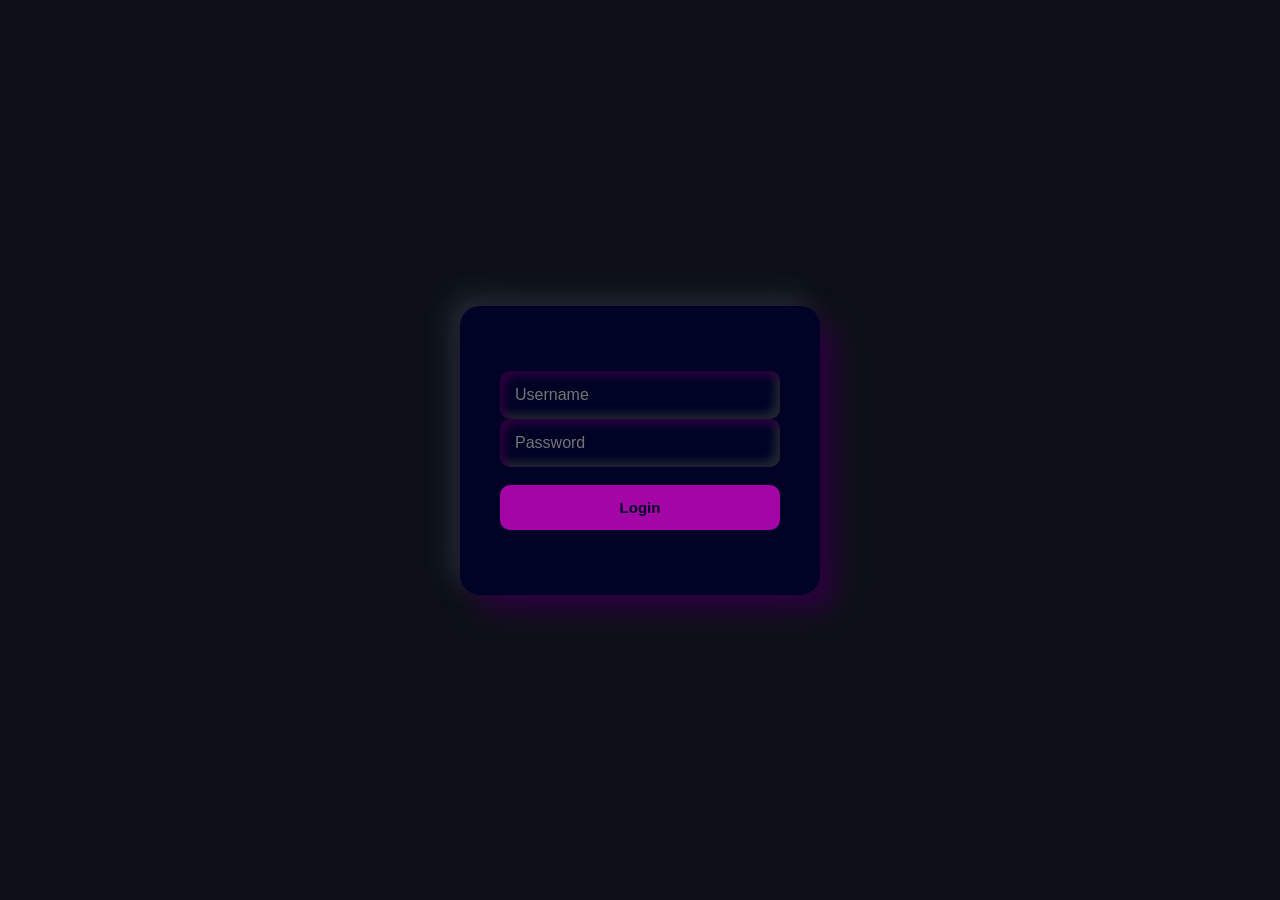
<file: index.html>
<!DOCTYPE html>
<html>
<head>
  <meta charset="UTF-8">
  <meta name="viewport"
    content="width=width-device, initial-scale=1">
  <title> Skerzzyy </title>
  <link rel="stylesheet" href="styles.css">
</head>
<body>
    <form>
      <div class="login-box">
        <div class="input-group">
          <div class="input-group input">
            <!-- Elemen imput dengan type text -->
            <input name="username" placeholder="Username"><br>
            <input type="password" name="password" placeholder="Password"><br>
            <div class="button"><br>
              <!-- Elemen button -->
              <button type="submid">Login</button>
            </div>
          </div>
        </div>
      </div>
    </form>
  <script src="script.js"></script>
</body>
</html>
</file>
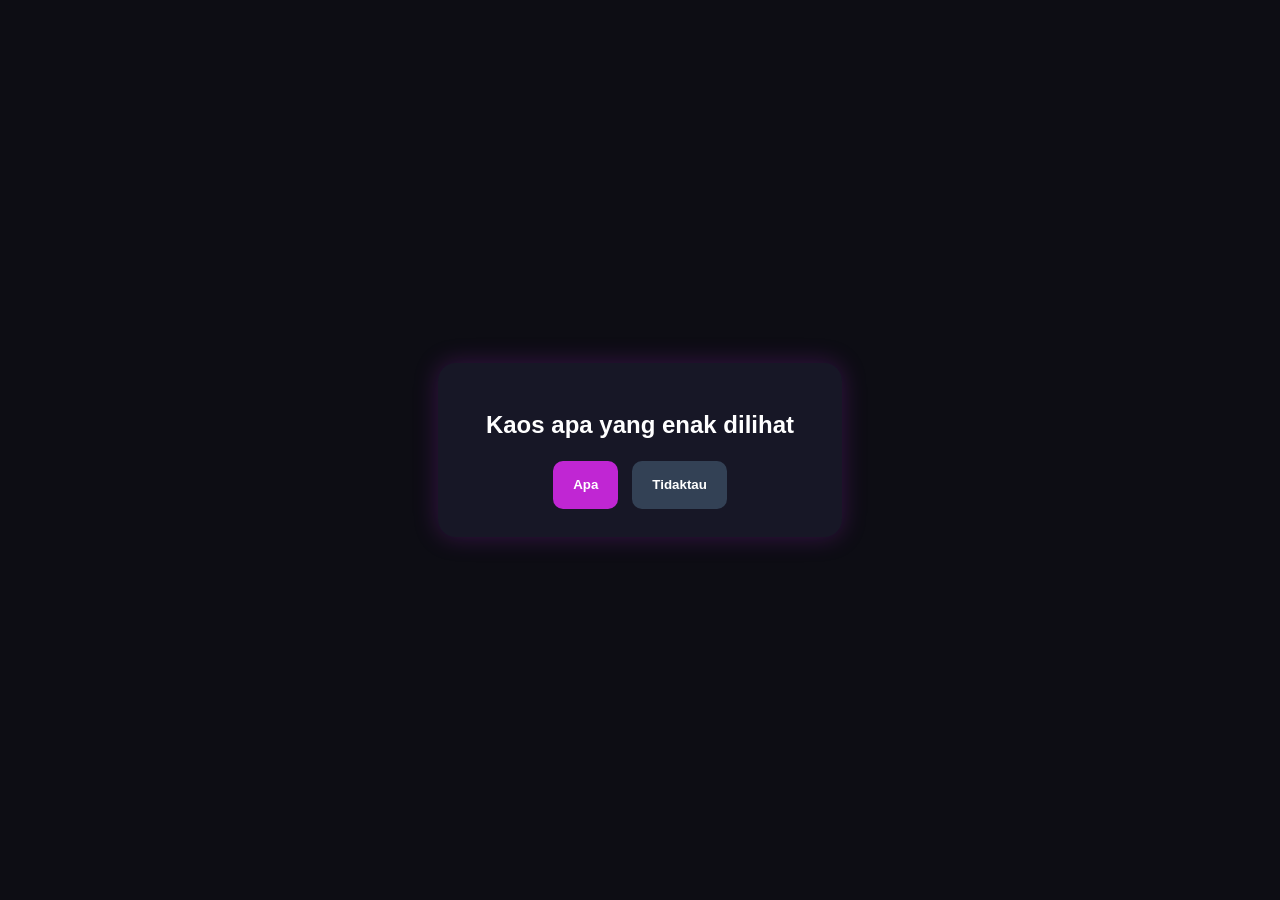
<file: index1.html>
<!DOCTYPE html>
<html lang="id">
<head>
  <meta charset="UTF-8">
  <meta name="viewport" content="width=device-width, initial-scale=1.0">
  <title>Squerzyy</title>
  <link rel="stylesheet" href="styles1.css">
</head>
<body>
  <div class="card" id="boxPertanyaan">
    <h2>Kaos apa yang enak dilihat</h2>
    <div class="btn-group">
      <button type="button" id="btnApa">Apa</button>
      <button type="button" id="btnTidaktau">Tidaktau</button>
    </div>
  </div>

  <div class="card" id="boxHasil" style="display: none;">
    <h2 id="judulHasil">Hahhahahhh</h2>
    <p id="pesanHasil"></p>
  </div>

  <script src="script1.js"></script>
</body>
</html>
</file>
<file: styles.css>
*{
  box-sizing: border-box;
  margin: 0;
  padding: 0;
}

body{
  min-height: 100vh;
  display: flex;
  justify-content: center;
  align-items: center;
  background: #0d1117;
  font-family: Arial, sans-serif;
}

.login-box {
  width: 360px;
  padding: 40px;
  border-radius: 20px;
  background: #010326;
  box-shadow: 
    15px 15px 30px #2d0140,
    -10px -10px 25px #222a33;
}

.input-group {
  position: relative;
  margin: 25px 0;
}

.input-group input {
  width: 100%;
  padding: 15px 15px;
  border: none;
  outline: none;
  border-radius: 10px;
  background: #010326;
  color: #fff;
  font-size: 16px;
  box-shadow: 
  inset 5px 5px 10px #2d0140,
  inset -5px -5px 10px #222a33;
  transition: 0.4s ease;
}

.input-group input:focus+label,
.input-group input:not(:placeholder-shown)+label {
  top: -10px;
  left: 12px;
  padding:0 7px;
  background: #010326;
  color: #a305a6;
  font-size: 13px;
}

button {
  width: 100%;
  padding: 14px;
  border: none;
  border-radius: 10px;
  background: #a305a6;
  color: #010326;
  font-size: 15px;
  font-weight: bold;
  cursor: pointer;
  transition: 0.3s ease;
}

button:hover {
  transform: translatey(-3px);
  box-shadow: 0 0 20px rgba(163, 5, 166, 1)
}

button:active {
  transform: scale(0.97);
}
</file>
<file: styles1.css>
body {
  margin: 0;
  min-height: 100vh;
  display: flex;
  justify-content: center;
  align-items: center;
  background: #0d0d14;
  color: #fff;
  font-family: sans-serif;
  overflow: hidden;
}

.card {
  background: #171726;
  padding: 28px 22px;
  border-radius: 18px;
  text-align: center;
  width: 90%;
  max-width: 360px;
  box-shadow: 0 0 25px rgba(180, 40, 220, 0.25);
  position: relative;
}

.btn-group {
  margin-top: 22px;
  display: flex;
  justify-content: center;
  gap: 14px;
  position: relative;
  min-height: 48px;
}

button {
  padding: 10px 20px;
  border: none;
  border-radius: 10px;
  font-weight: bold;
  cursor: pointer;
}

#btnApa {
  background: #c026d3;
  color: #fff;
}

#btnTidaktau {
  background: #334155;
  color: #fff;
  transition: transform 0.2s ease;
}
</file>
